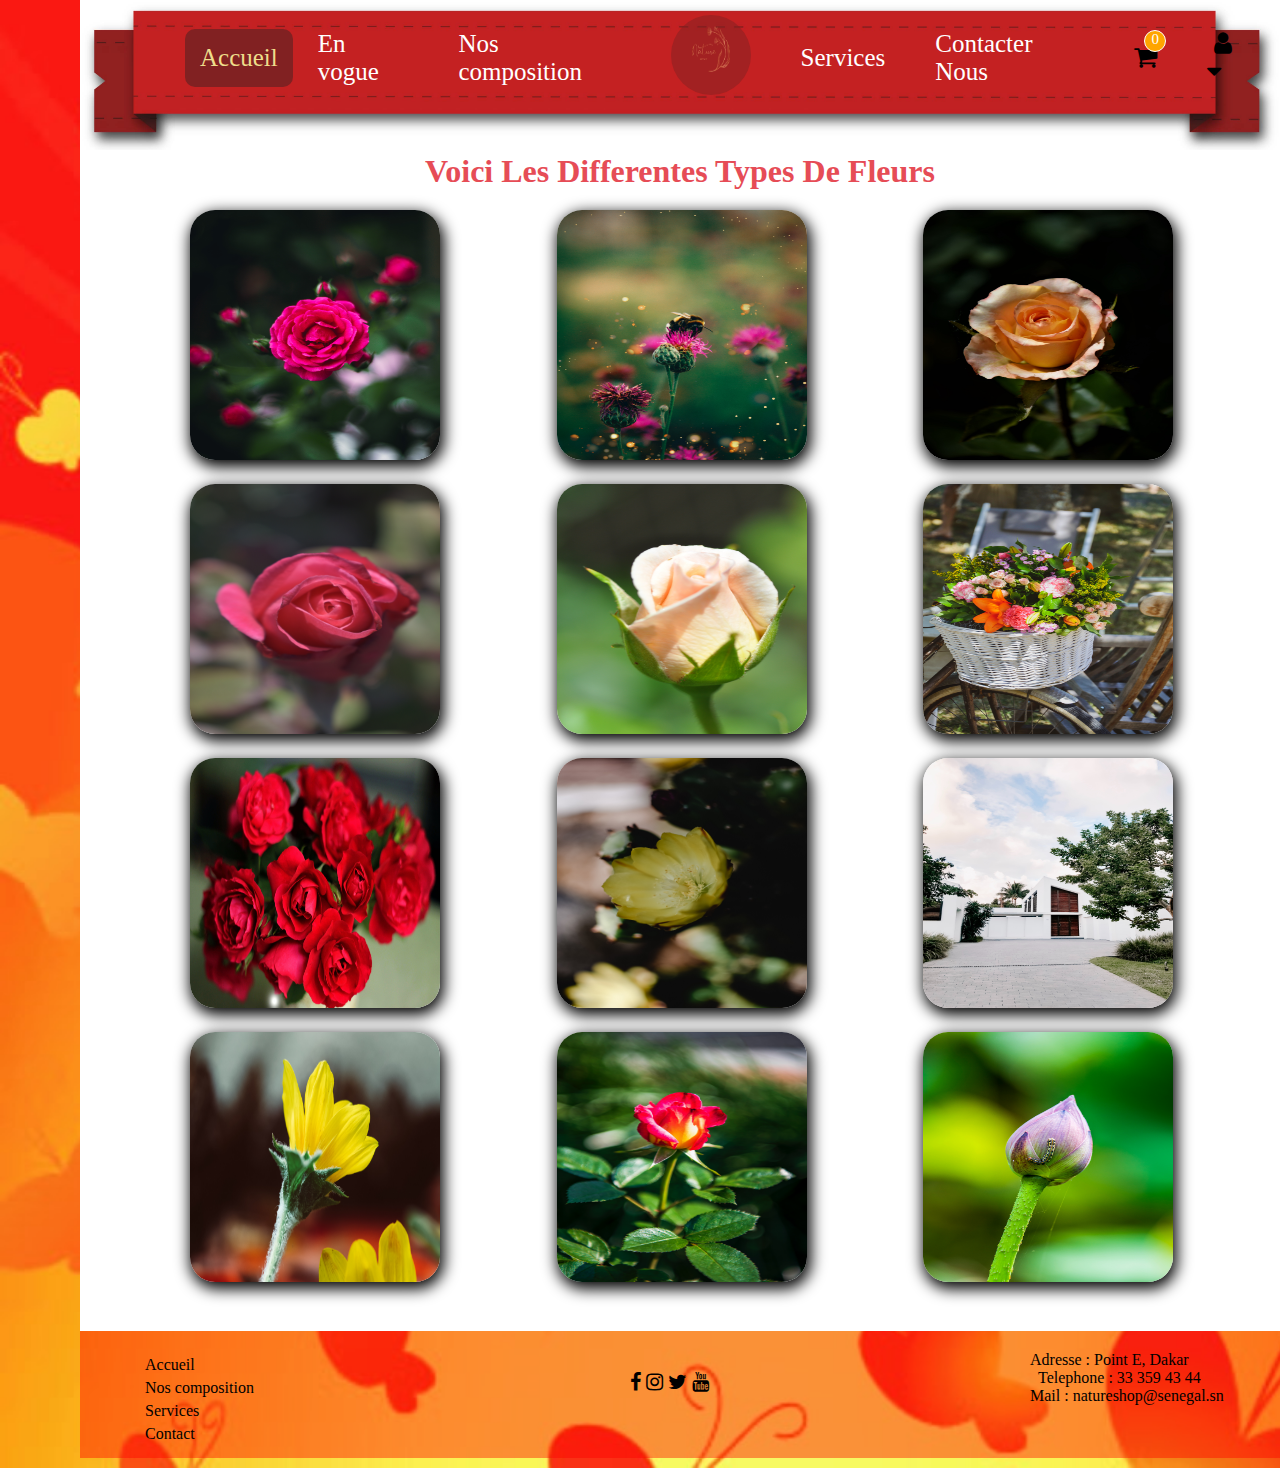
<file: nature shop/index2.html>
<!DOCTYPE html>
<html lang="en">
<head>
    <meta charset="UTF-8">
    <meta http-equiv="X-UA-Compatible" content="IE=edge">
    <meta name="viewport" content="width=device-width, initial-scale=1.0">
    <title>Document</title>
    <link rel="stylesheet" href="./index.css">
    <link rel="stylesheet" type="text/css" href="font-awesome-4.7.0/css/font-awesome.min.css">
</head>
<body>
    <div class="header">
        <div class="img-men">
         <img src="./images/menu.jpg" style="width:1200px;height: 100%;margin-left: 80px;">
        </div>
        <div class="menu">
           <ul>
               <li class="active"><a href="index.html" style="color: #eedd8b;">Accueil</a></li>
               <li><a href="#">En vogue</a></li>
               <li><a href="#">Nos composition</a></li>
               <li><a href="#"><img src="./images/LOGO.png"></a></li>
               <li><a href="#">Services</a></li>
               <li><a href="#">Contacter Nous</a></li>
               <li><a href="#"><span class="fa fa-shopping-cart"></span></a></li>
               <li><a href="#">
                   <div class="form">
                    <div class="btn-group open">
                        <a class="btn btn-primary" href="#"><i class="fa fa-user fa-fw"></i></a>
                        <a class="btn btn-primary dropdown-toggle" data-toggle="dropdown" href="#">
                          <span class="fa fa-caret-down"></span>
                        </a>
                        <ul class="dropdown-form">
                          <form action="" method="">
                               <h2>S'identifier</h2>
                               <div class="form-group1">
                                  <span class="fa fa-user fa-fw" style="padding-left:8px;"></span><input type="text" placeholder="Identifiant">
                               </div>
                               <div class="form-group2">
                                <span class="fa fa-key" style="padding:6px;margin-top: 5px;"></span><input type="password" placeholder=" Mot de passe">
                             </div>
                             <p class="mo">Voir &nbsp;<span class="fa fa-toggle-off"></span>&nbsp;&nbsp;***&nbsp;&nbsp;&nbsp;&nbsp;Mot De Pass oublie ?</p><br>
                             <button type="button" class="btn1">Connexion</button><br><br>
                             <button type="button" class="btn2">S'inscrire</button>
                          </form>
                        </ul>
                      </div>
                   </div>
            </a></li>
           </ul>
        </div>

        <div class="section2">
            <h1>Voici les differentes types de fleurs</h1>
            <div class="section2_2">
                  <div class="sec2_1">
                     <img src="./images/pexels-adilet-asilbekov-8272898.jpg">
                     <div class="desc1">
                       <h5>Fleur rose</h5>
                       <h5>&nbsp;&nbsp;&nbsp;$5.00</h5>
                       &nbsp;&nbsp;&nbsp;&nbsp;<span class="fa fa-shopping-cart"></span>
                     </div>
                  </div>
                  <!--  -->
                  <div class="sec2_1">
                    <img src="./images/pexels-alina-zakovyrko-5104136.jpg">
                    <div class="desc2">
                        <h5>Fleur rose</h5>
                        <h5>&nbsp;&nbsp;&nbsp;$5.00</h5>
                        &nbsp;&nbsp;&nbsp;&nbsp;<span class="fa fa-shopping-cart"></span>
                    </div>
                 </div>
                 <!--  -->
                 <div class="sec2_1">
                    <img src="./images/pexels-alyona-radaya-8443496.jpg">
                    <div class="desc3">
                        <h5>Fleur rose</h5>
                        <h5>&nbsp;&nbsp;&nbsp;$5.00</h5>
                        &nbsp;&nbsp;&nbsp;&nbsp;<span class="fa fa-shopping-cart"></span>
                    </div>
                 </div>
                 <!--  -->
                 <div class="sec2_1">
                    <img src="./images/pexels-amir-esrafili-6691041.jpg">
                    <div class="desc4">
                        <h5>Fleur rose</h5>
                       <h5>&nbsp;&nbsp;&nbsp;$5.00</h5>
                       &nbsp;&nbsp;&nbsp;&nbsp;<span class="fa fa-shopping-cart"></span>
                    </div>
                 </div>
                 <!--  -->
                 <div class="sec2_1">
                    <img src="./images/pexels-chris-5655950.jpg">
                    <div class="desc5">
                        <h5>Fleur rose</h5>
                       <h5>&nbsp;&nbsp;&nbsp;$5.00</h5>
                       &nbsp;&nbsp;&nbsp;&nbsp;<span class="fa fa-shopping-cart"></span>
                    </div>
                 </div>
                 <!--  -->
                 <div class="sec2_1">
                    <img src="./images/pexels-corentin-henry-5521023.jpg">
                    <div class="desc6">
                        <h5>Fleur rose</h5>
                        <h5>&nbsp;&nbsp;&nbsp;$5.00</h5>
                        &nbsp;&nbsp;&nbsp;&nbsp;<span class="fa fa-shopping-cart"></span>
                    </div>
                 </div>
                 <!--  -->
                 <div class="sec2_1">
                    <img src="./images/pexels-eleonora-sky-6848700.jpg">
                    <div class="desc7">
                        <h5>Fleur rose</h5>
                        <h5>&nbsp;&nbsp;&nbsp;$5.00</h5>
                        &nbsp;&nbsp;&nbsp;&nbsp;<span class="fa fa-shopping-cart"></span>
                    </div>
                 </div>
                 <!--  -->
                 <div class="sec2_1">
                    <img src="./images/pexels-eva-elijas-6496040.jpg">
                    <div class="desc8">
                        <h5>Fleur rose</h5>
                       <h5>&nbsp;&nbsp;&nbsp;$5.00</h5>
                       &nbsp;&nbsp;&nbsp;&nbsp;<span class="fa fa-shopping-cart"></span>
                    </div>
                 </div>
                 <!--  -->
                 <div class="sec2_1">
                    <img src="./images/pexels-julia-kuzenkov-1974596.jpg">
                    <div class="desc9">
                        <h5>Fleur rose</h5>
                        <h5>&nbsp;&nbsp;&nbsp;$5.00</h5>
                        &nbsp;&nbsp;&nbsp;&nbsp;<span class="fa fa-shopping-cart"></span>
                    </div>
                 </div>
                 <!--  -->
                 <div class="sec2_1">
                    <img src="./images/pexels-kirandeep-singh-walia-7451399.jpg">
                    <div class="desc10">
                        <h5>Fleur rose</h5>
                        <h5>&nbsp;&nbsp;&nbsp;$5.00</h5>
                        &nbsp;&nbsp;&nbsp;&nbsp;<span class="fa fa-shopping-cart"></span>
                    </div>
                 </div>
                 <!--  -->
                 <div class="sec2_1">
                    <img src="./images/pexels-klub-boks-7160447.jpg">
                    <div class="desc11">
                        <h5>Fleur rose</h5>
                        <h5>&nbsp;&nbsp;&nbsp;$5.00</h5>
                        &nbsp;&nbsp;&nbsp;&nbsp;<span class="fa fa-shopping-cart"></span>
                    </div>
                 </div>
                 <!--  -->
                 <div class="sec2_1">
                    <img src="./images/pexels-klub-boks-7975911.jpg">
                    <div class="desc12">
                        <h5>Fleur rose</h5>
                        <h5>&nbsp;&nbsp;&nbsp;$5.00</h5>
                        &nbsp;&nbsp;&nbsp;&nbsp;<span class="fa fa-shopping-cart"></span>
                    </div>
                 </div>
                 <!-- ------------------------------------------------------------ -->
            </div>
        </div>


        
        <div class="pied">
          <div class="lien">
            <ul>
                <li><a href="#">Accueil</a></li>
                <li><a href="#">Nos composition</a></li>
                <li><a href="#">Services</a></li>
                <li><a href="#">Contact</a></li>
            </ul>
          </div>
        <div class="res_so">
            <span><i class="fa fa-facebook"></i></span>
            <span><i class="fa fa-instagram"></i></span>
            <span><i class="fa fa-twitter"></i></span>
            <span><i class="fa fa-youtube"></i></span>
        </div>
        <div class="contact">
          <p>Adresse : Point E, Dakar</p>
           <p>&nbsp;&nbsp;Telephone : 33 359 43 44</p>
           <p>Mail : natureshop@senegal.sn</p>
        </div>
        </div>
</body>
</html>
</file>
<file: nature shop/index.css>
*{
    margin:0;
    padding: 0;
    box-sizing: border-box;
}
body{
    background-image: url(./images/back.jpg);
    background-repeat: no-repeat;
    background-size: cover;
    overflow-x: hidden;
}
.img-acc img{
    position: absolute;
    width: 1200px;
    height: 500px;
    margin-left: 80px;
    top: 25%;
}
.menu ul{
    position: absolute;
    top: 0;
    display: flex;
    justify-content: center;
    align-items: center;
    margin-left: 185px;
    list-style: none;
}
.menu ul li{
    padding: 15px 25px;
}
.menu ul li.active{
    background-color: #812122;
    border-radius: 10px;
    padding: 15px;
    color: #eedd8b;
}
.menu ul li a{
    color: white;
    list-style: none;
    font-size: 19px;
    text-decoration: none;
    font-family: 'Allura';
    font-size: 25px;
    
}
.menu ul li a:hover{
  color: #eedd8b;
}

.menu ul li a .fa-shopping-cart{
    color: black;
    z-index: 1;
}
.menu ul li a .fa-shopping-cart::after{
    content: '0';
    width: 20px;
    height: 20px;
    background-color: orange;
    border:1px solid white;
    border-radius: 150px;
    display: block;
    margin-left: 10px;
    margin-right: auto;
    position: absolute;
    text-align: center;
    justify-content: center;
    color: white;
    text-transform: lowercase;
    font-size: 15px;
    top: 30px;
}
.menu ul li a .fa-fw{
    color: black;
}
.menu ul li a .fa-caret-down{
    color: black;
}
.menu ul li a img{
    background-color: #812122;
    width: 80px;
    height: 80px;
    border-radius: 50%;
    position: relative;
    opacity: 0.5;
}
form .form-group1{
    display: flex;
    border:1px solid black;
    background:#fedee1;
    opacity: 0.8;
    margin-bottom: 15px;
    position: relative;
    top: 35px;
}

form .form-group1 input{
    border:none;
    background:transparent;
    padding:10px;
    outline: none;
}
.form-group1 span{
    position: relative;
    top: 7px;
}
form .form-group2{
    display: flex;
    position: relative;
    top: 20px;
    border:1px solid black;
    background:#fedee1;
    opacity: 0.8;
   
}
form .form-group2 input{
    border:none;
    background:transparent;
    padding:5px;
    outline: none;
}
.dropdown-form{
    position: relative;
    right: 20px;
    margin-top: 80px;
    z-index: 1;
    visibility: hidden;
    background-color:#e3e3e1;
    padding: 10px;
    border-radius: 5px;
    padding-bottom: 30px;
}
.dropdown-form h2{
    text-align: center left;
    justify-content:  center;
    border-radius: 5px 5px 0px 0px;
    text-transform: uppercase;
    font-size: 10px;
    margin-bottom: 20px;
    color: grey;
    font-family: Arial;
    font-weight: lighter;
    background-color: #e9cfd0;
    width: 290px;
    padding:10px;
    position: absolute;
    top: 0;
    left: 0;
    padding-right: 200px;
}
.dropdown-form .mo{
    position: relative;
    top: 40px;
}
.dropdown-form .fa-toggle-off{
    font-weight: bold;
    font-size: 20px;
    position: relative;
    top: 3px;
    left: 7px;
    width: 50px;
}

.dropdown-form  .btn1{
    background: #e64c56;
    border:1px solid #e64c56;
    border-radius: 5px;
    position: relative;
    top: 30px;
    margin-left: 95px;
    padding:10px;
    cursor: pointer;
    color: white;
}
.dropdown-form  .btn2{
    background: none;
    border: none;
    position: relative;
    top: 20px;
    cursor: pointer;
    margin-left: 105px;
}
.form .btn-group:hover .dropdown-form{
    visibility: visible;
}
.logo2 img{
  width: 600px;
height: 500px;
position: absolute;
top: 50%;
left: 50%;
transform: translate(-50%, -50%);


}

.container-sliders{
    height:200px;
    width:200px;
    margin:200px auto;
    perspective: 1000px;
    position:relative;
    top: 160px;
    z-index: 1;
  } 
  .container-sliders .slides{
    height:100%;
    width:100%;
    display:flex;
    justify-content: center;
    transform-style: preserve-3d;
    animation:animate 10s linear infinite;
  }
  @keyframes animate {
    from{
      transform:rotateY(0deg);
    }
    to{
      transform:rotateY(360deg);
    }
  }
  .container-sliders:hover .slides{
    animation-play-state: paused;
  }
  .container-sliders .slides > img{
    height:100%;
    width:100%;
    object-fit: cover;
    image-rendering:auto;
    position:absolute;
    box-shadow:0px 0px 5px gray;
  }
  .slides > img:nth-child(1){
    transform:rotateY(45deg) translateZ(270px);
  }
  .slides > img:nth-child(2){
    transform:rotateY(90deg) translateZ(270px);
  }
  .slides > img:nth-child(3){
    transform:rotateY(135deg) translateZ(270px);
  }
  .slides > img:nth-child(4){
    transform:rotateY(180deg) translateZ(270px);
  }
  .slides > img:nth-child(5){
    transform:rotateY(225deg) translateZ(270px);
  }
  .slides > img:nth-child(6){
    transform:rotateY(270deg) translateZ(270px);
  }
  .slides > img:nth-child(7){
    transform:rotateY(315deg) translateZ(270px);
  }
  .slides > img:nth-child(8){
    transform:rotateY(360deg) translateZ(270px);
  }
  .container-sliders .slides > img:hover{
    transition:all .2s ease-in;
    cursor:pointer;
    box-shadow:0px 0px 10px white;
    bottom:20px;
    /* -webkit-box-reflect:below 25px linear-gradient(0deg, white 0%, transparent 20%); */
  }
  .section{
      background-image: url(./images/bricks-459299.jpg);
      width: 1200px;
      margin-left: 80px;
      height: 2600px;
      background-size: cover;
      position: relative;
      bottom: 120px;
  }
  .fond-vogue img{
    position: relative;
    width: 1200px;
    height: 450px;
    top: 200px;
  }
   .vogue{
      margin-left: 170px;
      padding-top: 200px;
      position: relative;
      bottom: 520px;
  }
  .vogue .title-vogue{
    margin-left: 350px;
    text-transform: uppercase;
    color: white;
    font-family: 'Freestyle Script';
    font-style: italic;
    font-size: 50px;
    width: 200px;
    text-shadow: 3px 5px #000;
    font-weight: bolder;
    margin-top: 20px;
  }
  .vogue img{
      width: 350px;
      height: 350px;
      margin:50px;
  }
  .vogue img:hover{
    transition:all .2s ease-in;
    cursor:pointer;
    box-shadow:0px 0px 10px white;
    bottom:20px;
    transform-style: preserve-3d;
    animation:animate 10s linear infinite;
  }
  .composition{
      position: relative;
      bottom: 960px;
      display: grid;
      grid-template-columns: repeat(3,1fr);
      margin-left: 100px;
  }
  .fond-compo img{
    position: relative;
    width: 1200px;
    height: 700px;
    bottom: 250px;
  }
  .composition .comp1 img{
      width: 250px;
      height: 250px;
      box-shadow: 2px 5px 15px 2px rgb(0 0 0);
      transform-style: preserve-3d;
      animation:animate 10s linear infinite;
  }
  .composition .comp1 img:hover{
    transition:all .2s ease-in;
    cursor:pointer;
    box-shadow:0px 0px 10px white;
    bottom:20px;
    animation-play-state: paused;
  }

  .composition .comp2 img{
    width: 250px;
    height: 450px;
    box-shadow: 2px 5px 15px 2px rgb(0 0 0);
    transform-style: preserve-3d;
    animation:animate 10s linear infinite;
}
.composition .comp2 img:hover{
  transition:all .2s ease-in;
  cursor:pointer;
  box-shadow:0px 0px 10px white;
  bottom:20px;
  animation-play-state: paused;
}
  .composition .comp3 img{
    width: 250px;
    height: 250px;
    box-shadow: 2px 5px 15px 2px rgb(0 0 0);
    transform-style: preserve-3d;
    animation:animate 10s linear infinite;
}
.composition .comp3 img:hover{
  transition:all .2s ease-in;
  cursor:pointer;
  box-shadow:0px 0px 10px white;
  bottom:20px;
  animation-play-state: paused;
}
 .title-comp{
    position: relative;
    bottom: 1020px;
     margin-left: 450px;
    text-transform: uppercase;
    color: white;
    font-family: 'Freestyle Script';
    font-style: italic;
    font-size: 50px;
    text-shadow: 3px 5px #000;
    font-weight: bolder; 
  }
  .dec{
      bottom: 910px;
      position: relative;
      margin-left: 560px;
      color: white;
      background-color: grey;
      width: 155px;
      border-radius: 6px;
      font-size: 30px;
      padding:10px;
      opacity: 0.8;
  }
  .dec a{
      color: white;
      font-family: Arial;
      font-style: italic;
      font-weight: lighter;
  }
.service{
  display: grid;
  grid-template-columns: repeat(3,1fr);
  width: 800px;
  position: relative;
  bottom: 700px;
  margin-left: 250px;
  z-index: 1;
}
.title-ser{
  position: relative;
  bottom: 690px;
  z-index: 1;
  margin-left: 480px;
  transform: rotate(12deg);
  text-transform: uppercase;
  color: white;
  font-family: 'Freestyle Script';
  font-style: italic;
  font-size: 50px;
  text-shadow: 3px 5px #000;
  font-weight: bolder; 
}
.service .liv img{
  width: 150px;
  height: 150px;
  border-radius: 150px;
  border:3px solid gray;
  padding: 15px;
}
.service .des-ser{
  margin-left: 20px;
  font-size: 20px;
  color: white;
  font-weight: bold;
  text-transform: uppercase;
}
.service .carte {
  position: relative;
  top: 100px;
}
.service .carte img{
  width: 150px;
  height: 150px;
  border-radius: 150px;
  border:3px solid gray;
  padding: 15px;
}
.service .drapeau img{
  width: 150px;
  height: 150px;
  border-radius: 150px;
  border:3px solid gray;
  padding: 15px;
}
.fond-ser{
  position: relative;
  bottom: 1200px;
}
.fond-ser img{
  width: 1387px;
  height: 800px;
  position: relative;
  right: 93px;
 
}
footer{
  position: relative;
  bottom: 220px;
  
}
.rouge{
  /* background: #c8423f; */
  background-image: url("images/fond.jpg");
  margin: 0px 115px 58px;
  padding-top: 10px;
  height: 690px;
  width: 1202px;
  position: relative;
  right: 37px;
}
/* #sp3 {
  position: relative;
  top: 19px;
} */
#par1 {
  color: #fdf5e0;
  margin: 32px 47px 0px 54px;
  width: 60%;
}
#par2 {
  color: black;
  margin: 32px 47px 0px 54px;
  width: 50%;
}
#par3 {
  color: black;
  margin: 32px 47px 0px 54px;
  width: 50%;
}
#par4{
 position: relative;
 top: -163px;
 left: 780px;
}
footer form{
  margin: -46px 47px 0px 54px;
  width: 70%;
  position: relative;
  bottom: 50px;
}
footer form input[type='text']{
  padding: 10px;
  box-shadow: 0px 4px rgba(0, 0, 0, 0.322);
}
footer form button[type='submit']{
  box-shadow: 0px 4px rgba(0, 0, 0, 0.322);
  padding:6px;
}
footer form #msg{
  position: relative;
  width: 500px;
  font-size: 15px;
  color: gray;
  text-transform: uppercase;
  font-weight: lighter;
}
.adresse{
  position: relative;
  /* top: -340px; */
  left: 636px;
  bottom: 450px;
}
 .adresse img{
  width: 40%;
}
 #sp1{
  position: relative;
  top: -407px;
}
 #sp2{
  position: relative;
  top: -425px;
  z-index:1;
}
.reseau{
  width: 0px;
  top: -311px;
  display: inline-block;
  position: relative;
  left: 1280px;
}
 .reseau img{
  width: 55px;
  border-radius: 50px;
  
}
 .title-ct{
  position: relative;
  top: 30px;
  text-align: center;
  text-transform: uppercase;
  color: white;
  font-family: 'Gabriola';
  font-style: italic;
  font-size: 50px;
  text-shadow: 3px 5px #000;
  font-weight: bolder; 
}
 .cp{
  display: flex;
  bottom: 300px;
  position: relative;
  margin-left: 150px;
  font-weight: bold;
}
.cp .site{
  margin-left: 500px;
}
.section2{
background-color: white;
width: 1200px;
margin-left: 80px;
padding-top: 3px;
position: relative;
bottom: 10px;
padding-bottom: 35px;
}
.section2 h1{
  text-align: center;
  text-transform: capitalize;
  color: #e64c56;
  margin-bottom: 10px;
  font-family: 'Allura';
}
.section2_2{
  display: grid;
  grid-template-columns: repeat(3,1fr);
  margin-left: 100px;
}
.section2_2 .sec2_1 img{
  width: 250px;
  height: 250px;
  box-shadow: 2px 5px 15px 2px rgb(0 0 0);
  border-radius: 25px;
  margin:10px;
} 
.section2_2 .sec2_1 img:hover{
  transform-style: preserve-3d;
  animation:animate 10s linear infinite;
}
.section2_2 .sec2_1 .desc1{
  margin-left: 100px;
  position: relative;
  bottom: 170px;
  color: black;
  font-family: 'Poppins';
  font-weight: lighter;
  /* visibility: hidden; */
  display: none;
}
.section2_2 .sec2_1 .desc1:hover{
  display: block;
  cursor: pointer;
  color: white;
 font-size: 20px;
}
.section2_2 .sec2_1  img:hover ~ .desc1  {
  display: block;
  cursor: pointer;
  transition: 0.2s ease;
 color: white;
 font-size: 20px;
}

.section2_2 .sec2_1 .desc2{
  margin-left: 100px;
  position: relative;
  bottom: 170px;
  color: black;
  font-family: 'Poppins';
  font-weight: lighter;
  /* visibility: hidden; */
  display: none;
}
.section2_2 .sec2_1 .desc2:hover{
  display: block;
  cursor: pointer;
  color: white;
 font-size: 20px;
 position: fixed;
}
.section2_2 .sec2_1  img:hover ~ .desc2  {
  display: block;
  cursor: pointer;
  transition: 0.2s ease;
 color: white;
 font-size: 20px;
 position: fixed;
}


.section2_2 .sec2_1 .desc3{
  margin-left: 100px;
  position: relative;
  bottom: 170px;
  color: black;
  font-family: 'Poppins';
  font-weight: lighter;
  /* visibility: hidden; */
  display: none;
}
.section2_2 .sec2_1 .desc3:hover{
  display: block;
  cursor: pointer;
  color: white;
 font-size: 20px;
}
.section2_2 .sec2_1  img:hover ~ .desc3  {
  display: block;
  cursor: pointer;
  transition: 0.2s ease;
 color: white;
 font-size: 20px;
}


.section2_2 .sec2_1 .desc4{
  margin-left: 100px;
  position: relative;
  bottom: 170px;
  color: black;
  font-family: 'Poppins';
  font-weight: lighter;
  /* visibility: hidden; */
  display: none;
}
.section2_2 .sec2_1 .desc4:hover{
  display: block;
  cursor: pointer;
  color: white;
 font-size: 20px;
}
.section2_2 .sec2_1  img:hover ~ .desc4  {
  display: block;
  cursor: pointer;
  transition: 0.2s ease;
 color: white;
 font-size: 20px;
}


.section2_2 .sec2_1 .desc5{
  margin-left: 100px;
  position: relative;
  bottom: 170px;
  color: black;
  font-family: 'Poppins';
  font-weight: lighter;
  /* visibility: hidden; */
  display: none;
}
.section2_2 .sec2_1 .desc5:hover{
  display: block;
  cursor: pointer;
  color: white;
 font-size: 20px;
}
.section2_2 .sec2_1  img:hover ~ .desc5  {
  display: block;
  cursor: pointer;
  transition: 0.2s ease;
 color: white;
 font-size: 20px;
}


.section2_2 .sec2_1 .desc6{
  margin-left: 100px;
  position: relative;
  bottom: 170px;
  color: black;
  font-family: 'Poppins';
  font-weight: lighter;
  /* visibility: hidden; */
  display: none;
}
.section2_2 .sec2_1 .desc6:hover{
  display: block;
  cursor: pointer;
  color: white;
 font-size: 20px;
}
.section2_2 .sec2_1  img:hover ~ .desc6  {
  display: block;
  cursor: pointer;
  transition: 0.2s ease;
 color: white;
 font-size: 20px;
}


.section2_2 .sec2_1 .desc7{
  margin-left: 100px;
  position: relative;
  bottom: 170px;
  color: black;
  font-family: 'Poppins';
  font-weight: lighter;
  /* visibility: hidden; */
  display: none;
}
.section2_2 .sec2_1 .desc7:hover{
  display: block;
  cursor: pointer;
  color: white;
 font-size: 20px;
}
.section2_2 .sec2_1  img:hover ~ .desc7  {
  display: block;
  cursor: pointer;
  transition: 0.2s ease;
 color: white;
 font-size: 20px;
}

.section2_2 .sec2_1 .desc8{
  margin-left: 100px;
  position: relative;
  bottom: 170px;
  color: black;
  font-family: 'Poppins';
  font-weight: lighter;
  /* visibility: hidden; */
  display: none;
}
.section2_2 .sec2_1 .desc8:hover{
  display: block;
  cursor: pointer;
  color: white;
 font-size: 20px;
}
.section2_2 .sec2_1  img:hover ~ .desc8  {
  display: block;
  cursor: pointer;
  transition: 0.2s ease;
 color: white;
 font-size: 20px;
}


.section2_2 .sec2_1 .desc9{
  margin-left: 100px;
  position: relative;
  bottom: 170px;
  color: black;
  font-family: 'Poppins';
  font-weight: lighter;
  /* visibility: hidden; */
  display: none;
}
.section2_2 .sec2_1 .desc9:hover{
  display: block;
  cursor: pointer;
  color: white;
 font-size: 20px;
}
.section2_2 .sec2_1  img:hover ~ .desc9  {
  display: block;
  cursor: pointer;
  transition: 0.2s ease;
 color: white;
 font-size: 20px;
}


.section2_2 .sec2_1 .desc10{
  margin-left: 100px;
  position: relative;
  bottom: 170px;
  color: black;
  font-family: 'Poppins';
  font-weight: lighter;
  /* visibility: hidden; */
  display: none;
}
.section2_2 .sec2_1 .desc10:hover{
  display: block;
  cursor: pointer;
  color: white;
 font-size: 20px;
}
.section2_2 .sec2_1  img:hover ~ .desc10  {
  display: block;
  cursor: pointer;
  transition: 0.2s ease;
 color: white;
 font-size: 20px;
}


.section2_2 .sec2_1 .desc11{
  margin-left: 100px;
  position: relative;
  bottom: 170px;
  color: black;
  font-family: 'Poppins';
  font-weight: lighter;
  /* visibility: hidden; */
  display: none;
}
.section2_2 .sec2_1 .desc11:hover{
  display: block;
  cursor: pointer;
  color: white;
 font-size: 20px;
}
.section2_2 .sec2_1  img:hover ~ .desc11  {
  display: block;
  cursor: pointer;
  transition: 0.2s ease;
 color: white;
 font-size: 20px;
}


.section2_2 .sec2_1 .desc12{
  margin-left: 100px;
  position: relative;
  bottom: 170px;
  color: black;
  font-family: 'Poppins';
  font-weight: lighter;
  /* visibility: hidden; */
  display: none;
}
.section2_2 .sec2_1 .desc12:hover{
  display: block;
  cursor: pointer;
  color: white;
 font-size: 20px;
}
.section2_2 .sec2_1  img:hover ~ .desc12  {
  display: block;
  cursor: pointer;
  transition: 0.2s ease;
 color: white;
 font-size: 20px;
}
.pied{
  display: grid;
  grid-template-columns: repeat(3,1fr);
  width: 1200px;
  margin-left: 80px;
  background-color: rgba(255, 0, 0, 0.418);
  padding-top: 20px;
  position: relative;
  bottom: 10px;
  padding-bottom: 10px;
}
.lien{
  margin-left: 60px;
}
.lien ul li{
  list-style: none;
  margin: 5px;
}
.lien ul li a{
  text-decoration: none;
  color:black;
}
.res_so{
  margin-left: 150px;
  margin-top: 20px;
  font-size: 20px;
  cursor: pointer;
}
.contact{
  margin-left: 150px;
}
</file>
